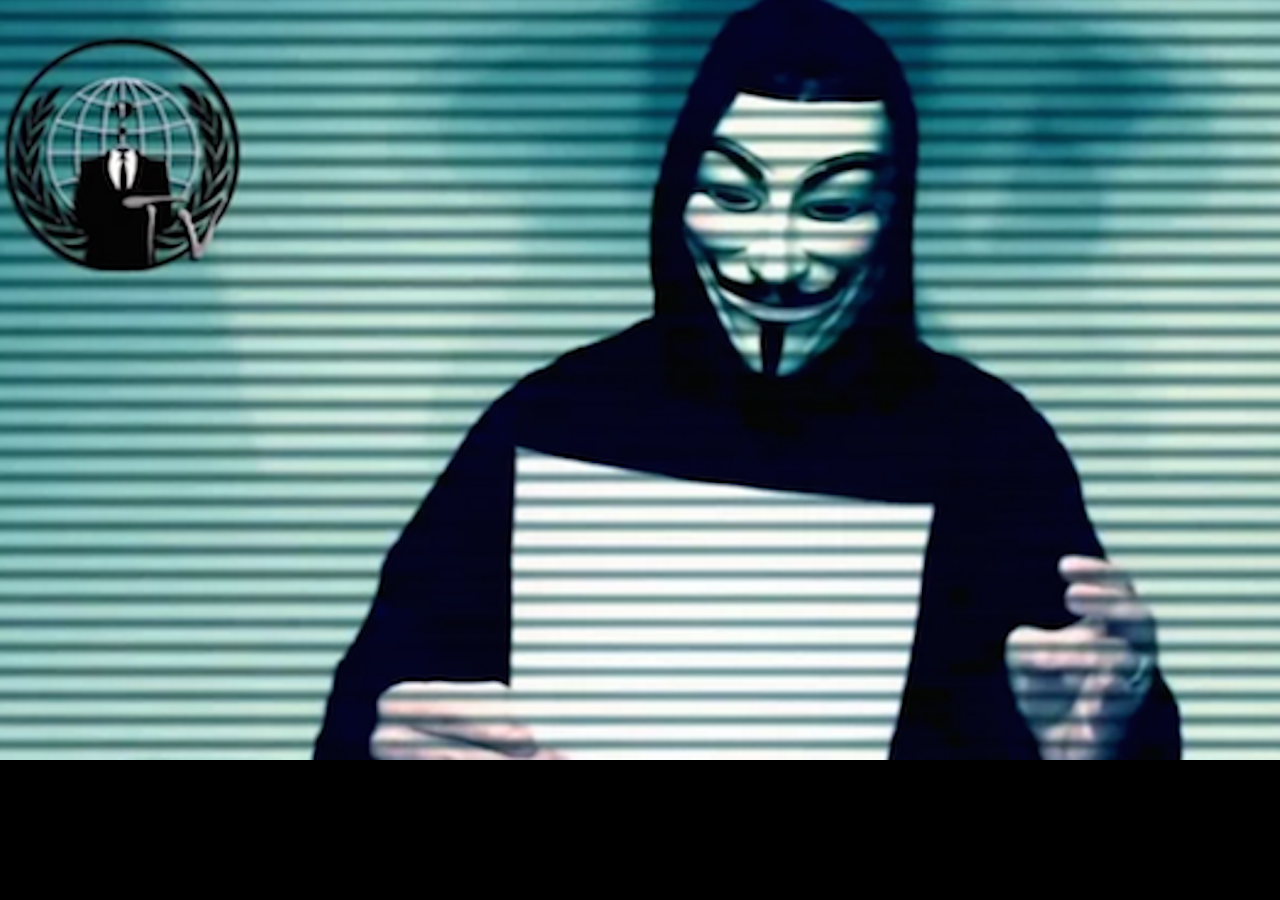
<file: TrapWeb.html>
<html lang="en">
<head>
    <meta charset="UTF-8">
    <meta http-equiv="X-UA-Compatible" content="IE=edge">
    <meta name="viewport" content="width=device-width, initial-scale=1.0">
    <link rel="stylesheet" type="text/css" href="TrapWeb.css">
    <title>Inicio</title>
</head>
<body>
    <img class="a" src="media/a.png" alt="">
</body>
</html>
</file>
<file: TrapWeb.css>
.a {
    position: absolute;
    top: -10px;
    left: -10px;
    width: 1470px;
    height: 770px;
}
* {
    background-color: black;
}
</file>
